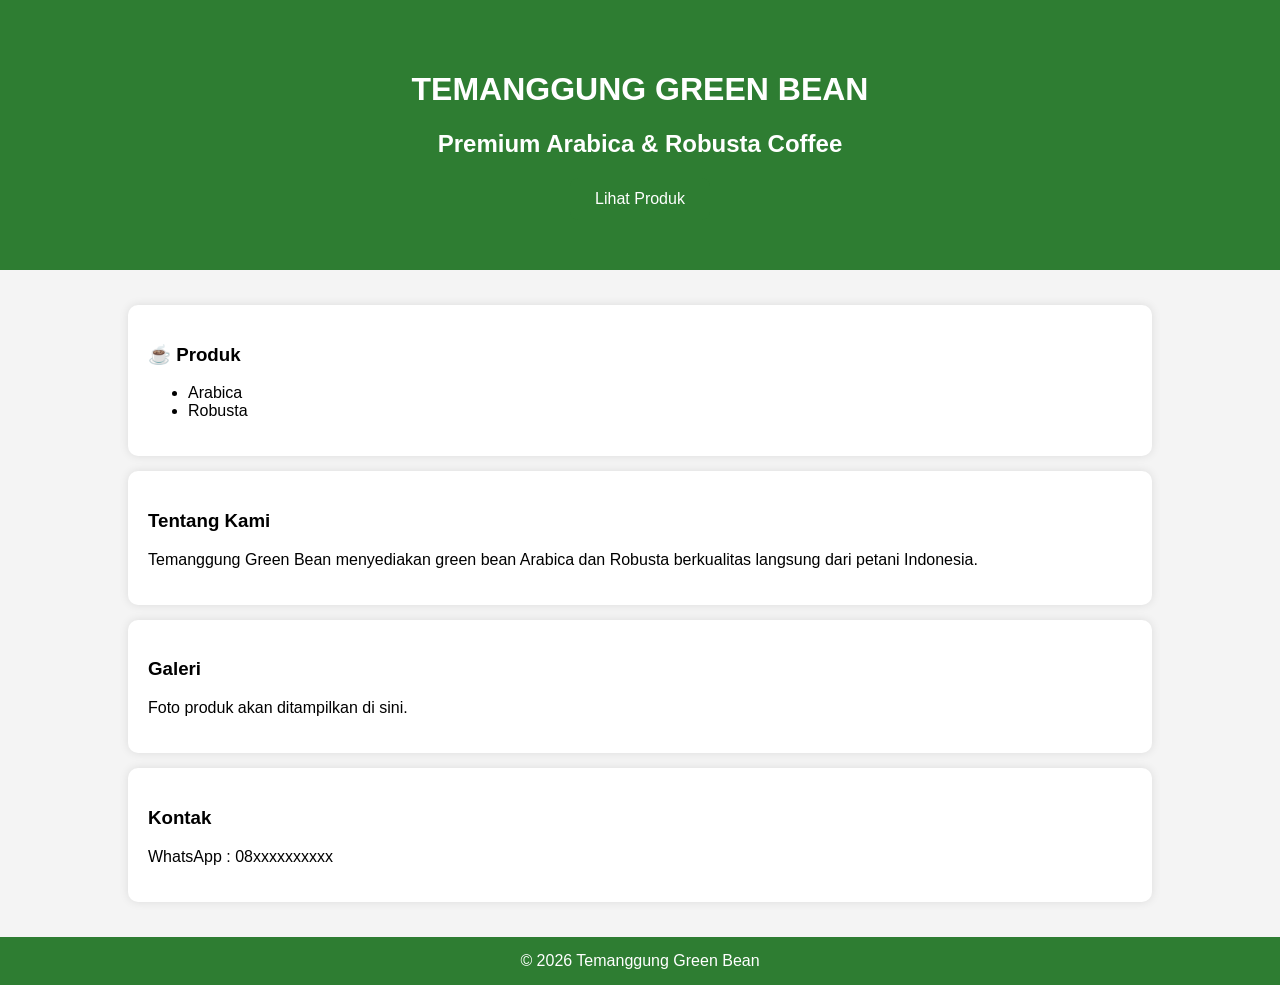
<file: index.html>
<!DOCTYPE html>
<html lang="id">
<head>
    <meta charset="UTF-8">
    <meta name="viewport" content="width=device-width, initial-scale=1.0">
    <title>Temanggung Green Bean</title>

    <link rel="stylesheet" href="style.css">
</head>

<body>

<header>
    <h1>TEMANGGUNG GREEN BEAN</h1>
    <h2>Premium Arabica & Robusta Coffee</h2>
    <button>Lihat Produk</button>
</header>

<section>

<div class="card">
    <h3>☕ Produk</h3>
    <ul>
        <li>Arabica</li>
        <li>Robusta</li>
    </ul>
</div>

<div class="card">
    <h3>Tentang Kami</h3>
    <p>
        Temanggung Green Bean menyediakan green bean Arabica dan Robusta berkualitas langsung dari petani Indonesia.
    </p>
</div>

<div class="card">
    <h3>Galeri</h3>
    <p>Foto produk akan ditampilkan di sini.</p>
</div>

<div class="card">
    <h3>Kontak</h3>
    <p>WhatsApp : 08xxxxxxxxxx</p>
</div>

</section>

<footer>
    © 2026 Temanggung Green Bean
</footer>

<script src="script.js"></script>

</body>
</html>
</file>
<file: style.css>
body{
    margin:0;
    font-family:Arial, sans-serif;
    background:#f4f4f4;
}

header{
    background:#2e7d32;
    color:white;
    text-align:center;
    padding:50px;
}

section{
    width:80%;
    margin:auto;
    padding:20px;
}

button{
    background:#2e7d32;
    color:white;
    border:none;
    padding:12px 25px;
    border-radius:8px;
    cursor:pointer;
    font-size:16px;
}

button:hover{
    background:#1b5e20;
}

.card{
    background:white;
    padding:20px;
    margin:15px 0;
    border-radius:10px;
    box-shadow:0 0 10px rgba(0,0,0,.1);
}

footer{
    background:#2e7d32;
    color:white;
    text-align:center;
    padding:15px;
}
</file>
